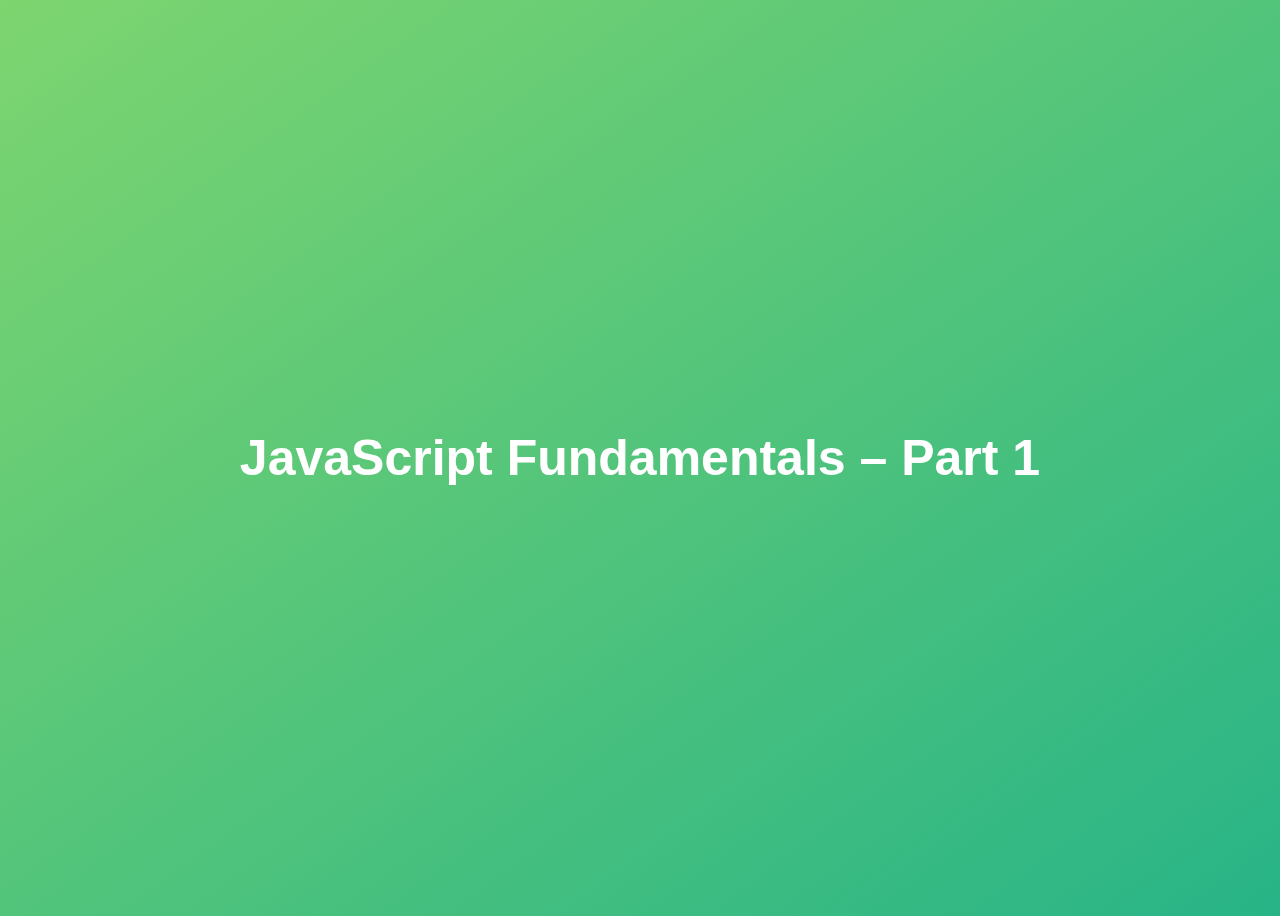
<file: 01-Fundamentals-Part-1/starter/index.html>
<!DOCTYPE html>
<html lang="en">

<head>
  <meta charset="UTF-8" />
  <meta name="viewport" content="width=device-width, initial-scale=1.0" />
  <meta http-equiv="X-UA-Compatible" content="ie=edge" />
  <title>JavaScript Fundamentals – Part 1</title>
  <style>
    body {
      height: 100vh;
      display: flex;
      align-items: center;
      background: linear-gradient(to top left, #28b487, #7dd56f);
    }

    h1 {
      font-family: sans-serif;
      font-size: 50px;
      line-height: 1.3;
      width: 100%;
      padding: 30px;
      text-align: center;
      color: white;
    }
  </style>
</head>

<body>
  <h1>JavaScript Fundamentals – Part 1</h1>

  <script src="script.js"></script>
</body>

</html>
</file>
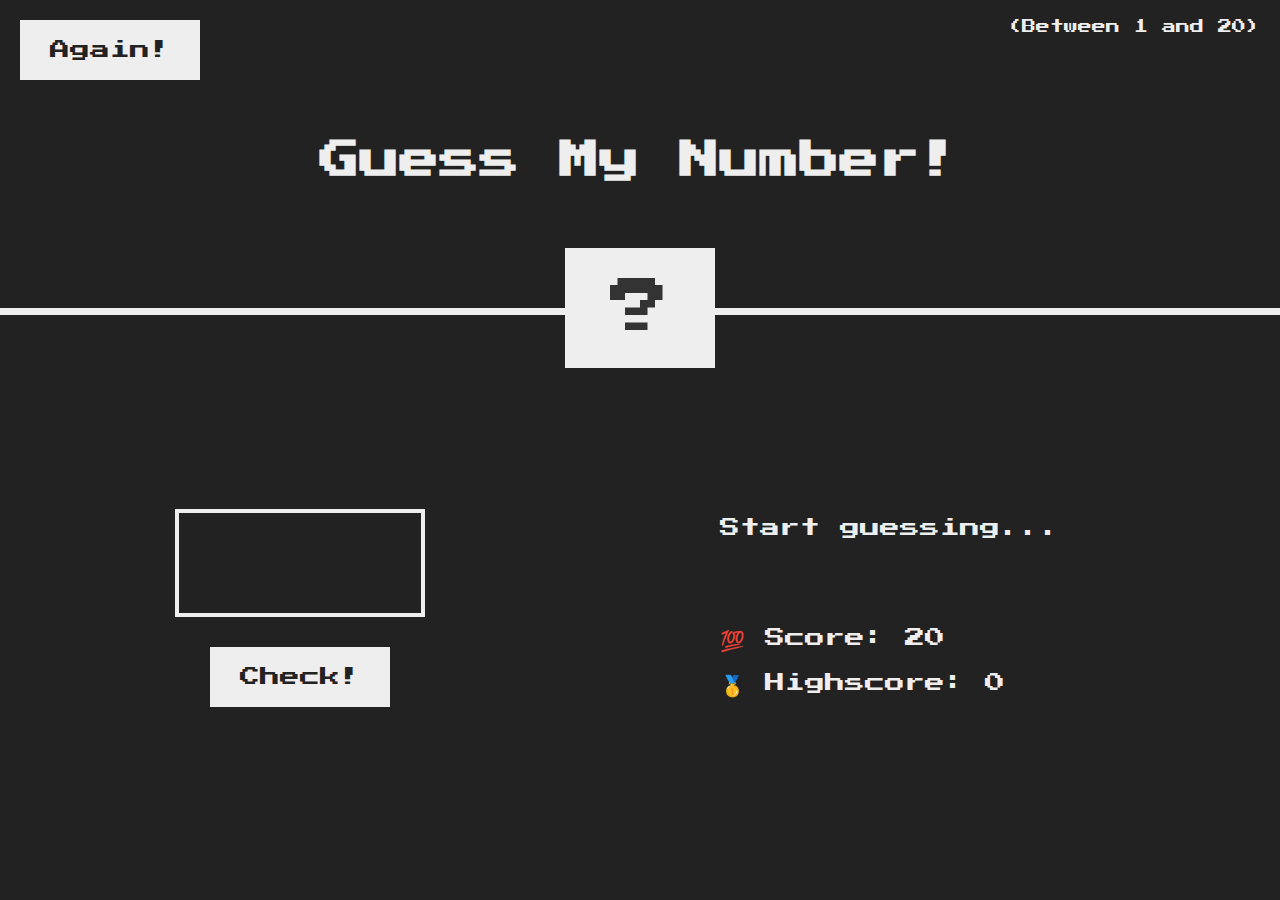
<file: 05-Guess-My-Number/starter/index.html>
<!DOCTYPE html>
<html lang="en">
  <head>
    <meta charset="UTF-8" />
    <meta name="viewport" content="width=device-width, initial-scale=1.0" />
    <meta http-equiv="X-UA-Compatible" content="ie=edge" />
    <link rel="stylesheet" href="style.css" />
    <title>Guess My Number!</title>
  </head>
  <body>
    <header>
      <h1>Guess My Number!</h1>
      <p class="between">(Between 1 and 20)</p>
      <button class="btn again">Again!</button>
      <div class="number">?</div>
    </header>
    <main>
      <section class="left">
        <input type="number" class="guess" />
        <button class="btn check">Check!</button>
      </section>
      <section class="image">
        <div id="image-container">
          <img id="cryImage" src="tenor.gif" />
          <img id="happyImage" src="cat-jump.gif" />
        </div>
      </section>
      <section class="right">
        <p class="message">Start guessing...</p>
        <p class="label-score">💯 Score: <span class="score">20</span></p>
        <p class="label-highscore">
          🥇 Highscore: <span class="highscore">0</span>
        </p>
      </section>
    </main>
    <script src="script.js"></script>
  </body>
</html>
</file>
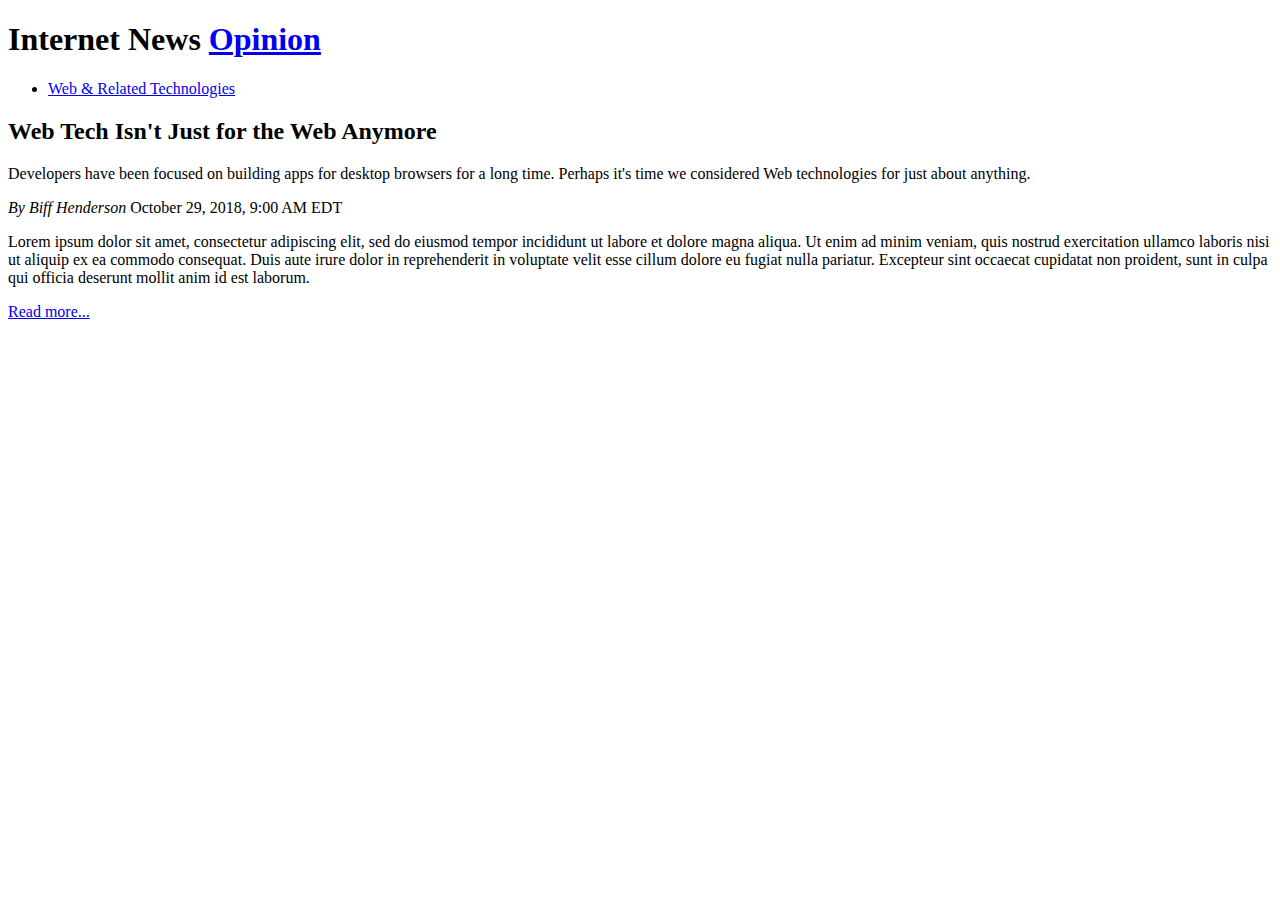
<file: 10-Functions/sdf/index.html>
<!DOCTYPE html>
<html lang="en">
  <head>
    <meta charset="UTF-8" />
    <meta name="viewport" content="width=device-width, initial-scale=1.0" />
    <title>Document</title>
  </head>
  <body>
    <header>
      <h1>Internet News <a href=".">Opinion</a></h1>
    </header>

    <nav>
      <ul>
        <li><a href=".">Web & Related Technologies</a></li>
      </ul>
    </nav>

    <article>
      <h2>Web Tech Isn't Just for the Web Anymore</h2>

      <p>
        Developers have been focused on building apps for desktop browsers for a
        long time. Perhaps it's time we considered Web technologies for just
        about anything.
      </p>

      <footer>
        <cite>By Biff Henderson</cite>
        <time datetime="2018-10-29">October 29, 2018, 9:00 AM EDT</time>
      </footer>

      <p>
        Lorem ipsum dolor sit amet, consectetur adipiscing elit, sed do eiusmod
        tempor incididunt ut labore et dolore magna aliqua. Ut enim ad minim
        veniam, quis nostrud exercitation ullamco laboris nisi ut aliquip ex ea
        commodo consequat. Duis aute irure dolor in reprehenderit in voluptate
        velit esse cillum dolore eu fugiat nulla pariatur. Excepteur sint
        occaecat cupidatat non proident, sunt in culpa qui officia deserunt
        mollit anim id est laborum.
      </p>
    </article>

    <footer>
      <p><a href=".">Read more...</a></p>
    </footer>
  </body>
</html>
</file>
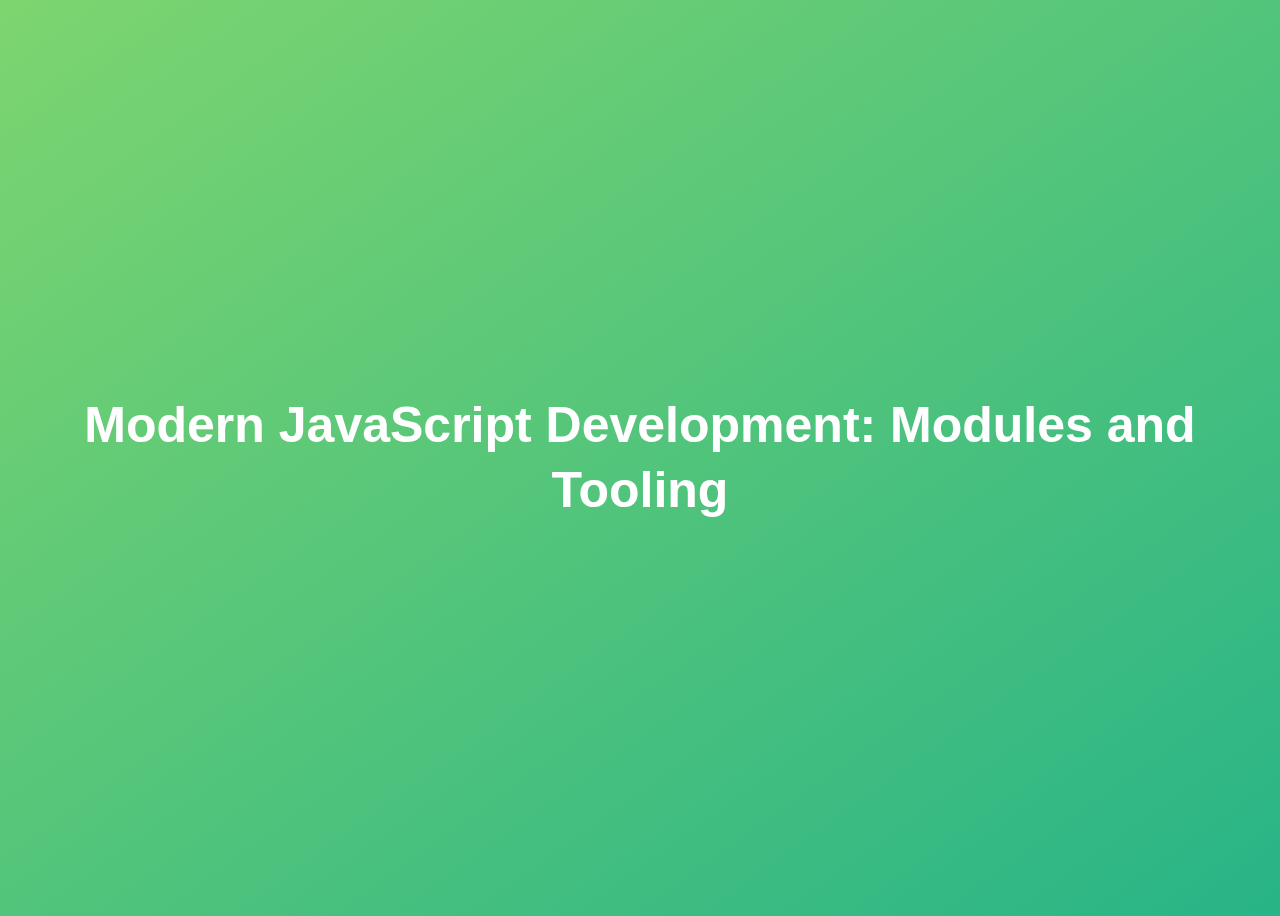
<file: 17-Modern-JS-Modules-Tooling/starter/index.html>
<!DOCTYPE html>
<html lang="en">
  <head>
    <meta charset="UTF-8" />
    <meta name="viewport" content="width=device-width, initial-scale=1.0" />
    <meta http-equiv="X-UA-Compatible" content="ie=edge" />
    <script defer src="script.js" type="module"></script>
    <title>Modern JavaScript Development: Modules and Tooling</title>
    <style>
      body {
        height: 100vh;
        display: flex;
        align-items: center;
        background: linear-gradient(to top left, #28b487, #7dd56f);
      }
      h1 {
        font-family: sans-serif;
        font-size: 50px;
        line-height: 1.3;
        width: 100%;
        padding: 30px;
        text-align: center;
        color: white;
      }
    </style>
  </head>
  <body>
    <h1>Modern JavaScript Development: Modules and Tooling</h1>
  </body>
</html>
</file>
<file: 05-Guess-My-Number/starter/style.css>
@import url('https://fonts.googleapis.com/css?family=Press+Start+2P&display=swap');

* {
  margin: 0;
  padding: 0;
  box-sizing: inherit;
}

html {
  font-size: 62.5%;
  box-sizing: border-box;
}

body {
  font-family: 'Press Start 2P', sans-serif;
  color: #eee;
  background-color: #222;
  /* background-color: #60b347; */
}

/* LAYOUT */
header {
  position: relative;
  height: 35vh;
  border-bottom: 7px solid #eee;
}

main {
  height: 65vh;
  color: #eee;
  display: flex;
  align-items: center;
  justify-content: space-around;
}

.left {
  width: 52rem;
  display: flex;
  flex-direction: column;
  align-items: center;
}

.right {
  width: 52rem;
  font-size: 2rem;
}

/* ELEMENTS STYLE */
h1 {
  font-size: 4rem;
  text-align: center;
  position: absolute;
  width: 100%;
  top: 52%;
  left: 50%;
  transform: translate(-50%, -50%);
}

.number {
  background: #eee;
  color: #333;
  font-size: 6rem;
  width: 15rem;
  padding: 3rem 0rem;
  text-align: center;
  position: absolute;
  bottom: 0;
  left: 50%;
  transform: translate(-50%, 50%);
}

.between {
  font-size: 1.4rem;
  position: absolute;
  top: 2rem;
  right: 2rem;
}

.again {
  position: absolute;
  top: 2rem;
  left: 2rem;
}

.guess {
  background: none;
  border: 4px solid #eee;
  font-family: inherit;
  color: inherit;
  font-size: 5rem;
  padding: 2.5rem;
  width: 25rem;
  text-align: center;
  display: block;
  margin-bottom: 3rem;
}

.btn {
  border: none;
  background-color: #eee;
  color: #222;
  font-size: 2rem;
  font-family: inherit;
  padding: 2rem 3rem;
  cursor: pointer;
}

.btn:hover {
  background-color: #ccc;
}

.message {
  margin-bottom: 8rem;
  height: 3rem;
}

.label-score {
  margin-bottom: 2rem;
}

#happyImage {
  transform: scale(5);
}

#cryImage {
  transform: scale(1);
}
</file>
